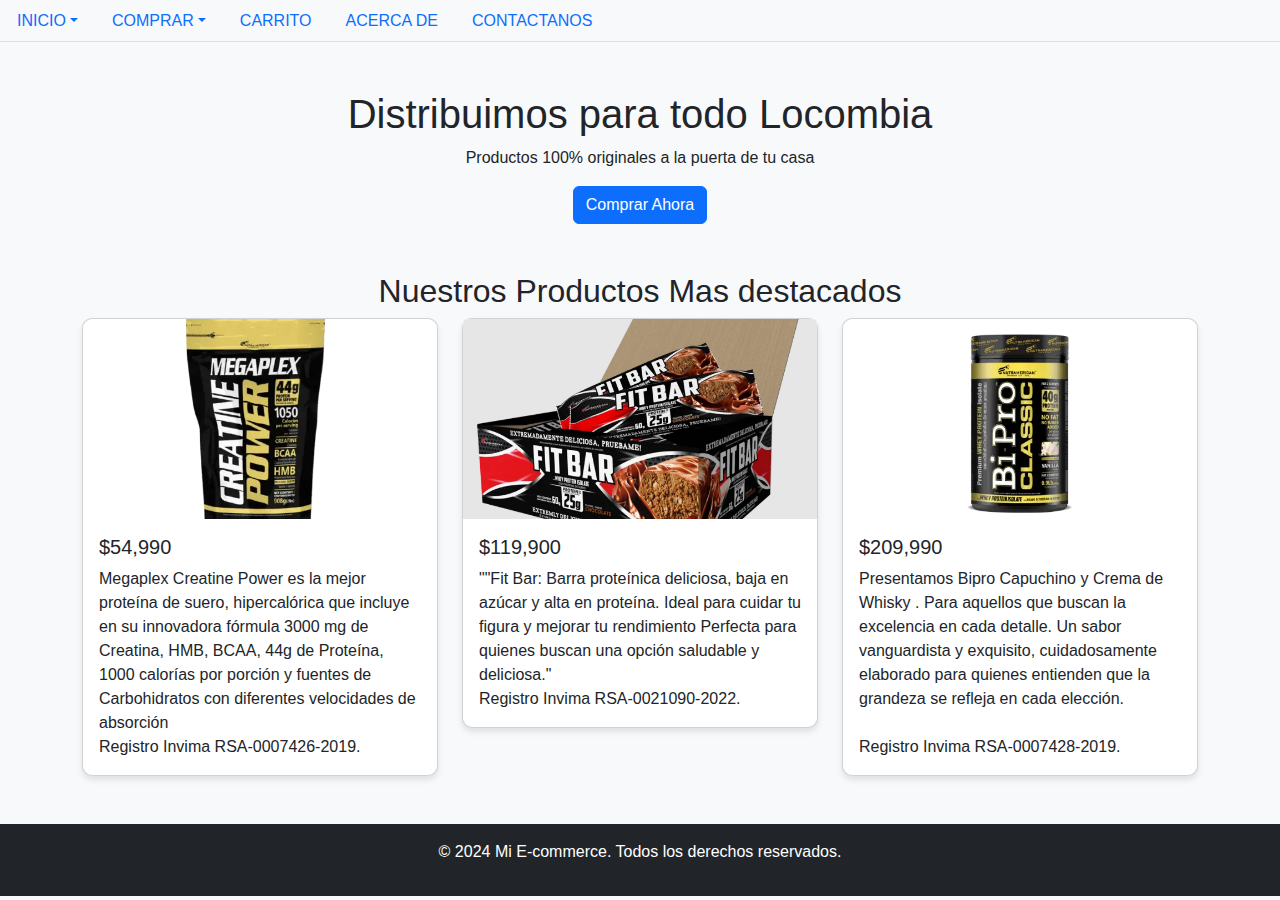
<file: index.html>
<!DOCTYPE html>
<html lang="en">
<head>
    <meta charset="UTF-8">
    <meta name="viewport" content="width=device-width, initial-scale=1.0">
    <title>Mi E-commerce</title>
    <link href="https://cdn.jsdelivr.net/npm/bootstrap@5.3.3/dist/css/bootstrap.min.css" rel="stylesheet">
    <link rel="stylesheet" type="text/css" href="assets/css/styles.css">
</head>
<body>
    <ul class="nav nav-tabs">
        <li class="nav-item dropdown">
          <a class="nav-link dropdown-toggle" data-bs-toggle="dropdown" href="./index.html" role="button" aria-expanded="false">INICIO</a>
          <ul class="dropdown-menu">
            <li><a class="dropdown-item" href="./index.html">link</a></li>
          </ul>
        </li>
        <li class="nav-item dropdown">
          <a class="nav-link dropdown-toggle" data-bs-toggle="dropdown" href="./index.html" role="button" aria-expanded="false">COMPRAR</a>
          <ul class="dropdown-menu">
            <li><a class="dropdown-item" href="modulosproteicos.html"id=modulosproteicos>MODULOS PROTEICOS</a></li>
            <li><a class="dropdown-item" href="controlPeso.html">CONTROL DE PESOS</a></li>
            <li><a class="dropdown-item" href="nutricionGeneral.html">NUTRICION GENERAL</a></li>
            
          </ul>
        </li>
        <li class="nav-item">
          <a class="nav-link" href="carrito.html" role="button" aria-expanded="false">CARRITO</a>
        </li>
        <li class="nav-item">
          <a class="nav-link" href="acercade.html">ACERCA DE</a>
        </li>
        <li class="nav-item">
          <a class="nav-link" href="contacto.html">CONTACTANOS</a>
        </li>
      </ul>

    <!-- Hero Section -->
    <div class="container my-5 text-center">
        <h1>Distribuimos para todo Locombia</h1>
        <p>Productos 100% originales a la puerta de tu casa</p>
        <a href="#" class="btn btn-primary">Comprar Ahora</a>
    </div>

    <!-- Products Section -->
    <div class="container my-5">
        <h2 class="text-center">Nuestros Productos Mas destacados</h2>
        <div class="row">
            <div class="col-md-4">
                <div class="card">
                    <img src="assets/img/centrocreatinepower.webp" class="card-img-top" alt="centrocreatinepower.webp" >
                    <div class="card-body">
                        <h5 class="card-title">$54,990</h5>
                        <p class="card-text">Megaplex Creatine Power es la mejor proteína de suero, hipercalórica que incluye en su innovadora fórmula 3000 mg de Creatina, HMB, BCAA, 44g de Proteína, 1000 calorías por porción y fuentes de Carbohidratos con diferentes velocidades de absorción
                            <br>
                        Registro Invima RSA-0007426-2019.</p>
                    </div>
                </div>
            </div>
            <div class="col-md-4">
                <div class="card">
                    <img src="assets/img/fitbar.png" class="card-img-top" alt="fitbar.png">
                    <div class="card-body">
                        <h5 class="card-title">$119,900</h5>
                        <p class="card-text">""Fit Bar: Barra proteínica deliciosa, baja en azúcar y alta en proteína. Ideal para cuidar tu figura y mejorar tu rendimiento Perfecta para quienes buscan una opción saludable y deliciosa."
                            <br>
                        Registro Invima RSA-0021090-2022.</p>
                    </div>
                </div>
            </div>
            <div class="col-md-4">
                <div class="card">
                    <img src="assets/img/biprocenter.webp" class="card-img-top" alt="biprocenter.webp">
                    <div class="card-body">
                        <h5 class="card-title">$209,990</h5>
                        <p class="card-text">Presentamos Bipro Capuchino y Crema de Whisky . Para aquellos que buscan la excelencia en cada detalle. Un sabor vanguardista y exquisito, cuidadosamente elaborado para quienes entienden que la grandeza se refleja en cada elección. 
                            <br><br>
                        Registro Invima RSA-0007428-2019.</p>
                    </div>
                </div>
            </div>
        </div>
    </div>

    <!-- Footer -->
    <footer class="bg-dark text-white text-center py-3">
        <p>&copy; 2024 Mi E-commerce. Todos los derechos reservados.</p>
    </footer>

    <script src="https://cdn.jsdelivr.net/npm/bootstrap@5.3.3/dist/js/bootstrap.bundle.min.js"></script>
    <script src="./js/index.js"></script>
</body>
</html>
</file>
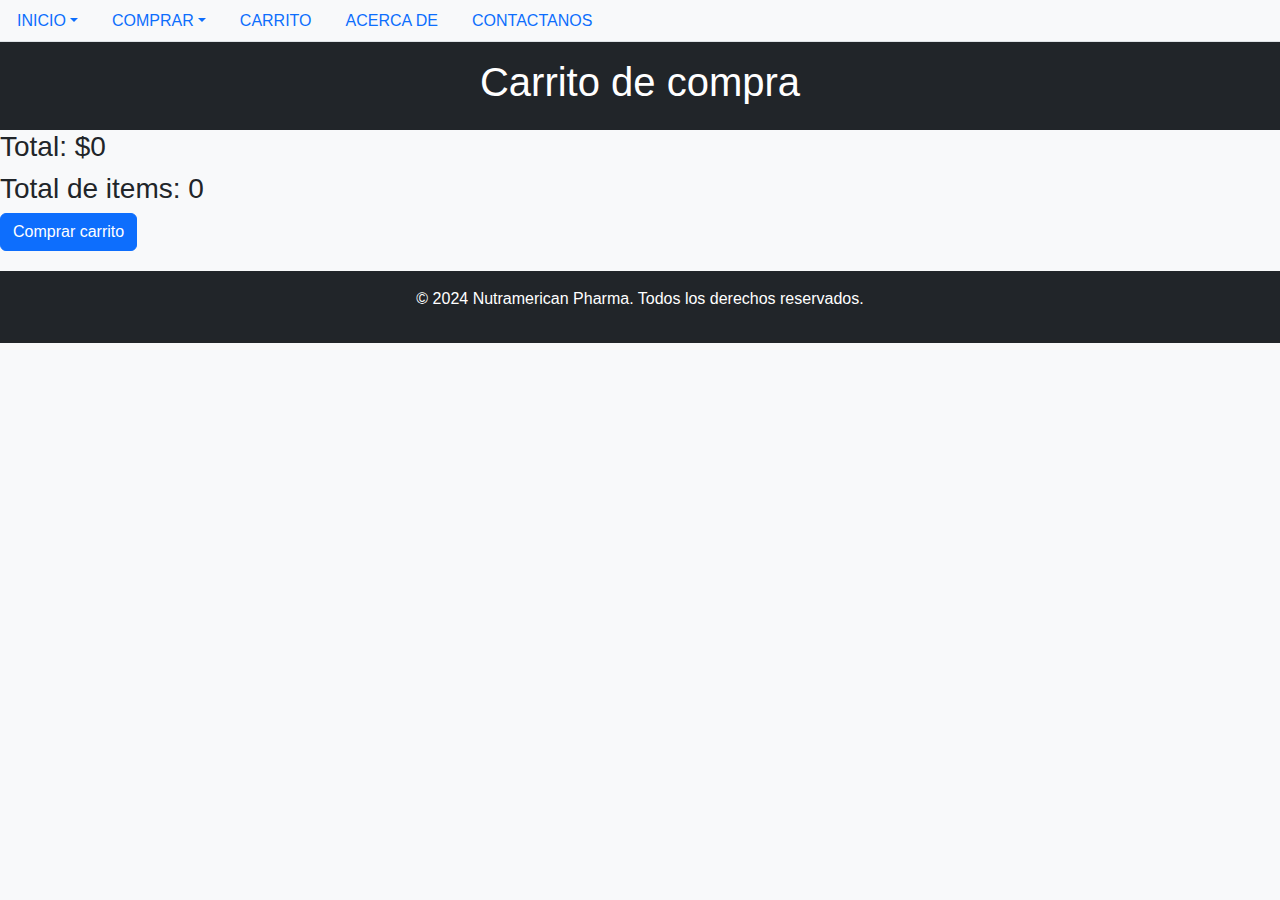
<file: carrito.html>
<!DOCTYPE html>
<html lang="en">
<head>
  <meta charset="UTF-8">
  <meta name="viewport" content="width=device-width, initial-scale=1.0">
  <title>Proteinas</title>
  <link href="https://cdn.jsdelivr.net/npm/bootstrap@5.3.3/dist/css/bootstrap.min.css" rel="stylesheet">
  <link rel="stylesheet" href="assets/css/styles.css">
</head>
<body>
  <ul class="nav nav-tabs">
    <li class="nav-item dropdown">
      <a class="nav-link dropdown-toggle" data-bs-toggle="dropdown" href="./index.html" role="button" aria-expanded="false">INICIO</a>
      <ul class="dropdown-menu">
        <li><a class="dropdown-item" href="./index.html">link</a></li>
      </ul>
    </li>
    <li class="nav-item dropdown">
      <a class="nav-link dropdown-toggle" data-bs-toggle="dropdown" href="./index.html" role="button" aria-expanded="false">COMPRAR</a>
      <ul class="dropdown-menu">
        <li><a class="dropdown-item" href="modulosproteicos.html"id=modulosproteicos>MODULOS PROTEICOS</a></li>
        <li><a class="dropdown-item" href="controlPeso.html">CONTROL DE PESOS</a></li>
        <li><a class="dropdown-item" href="nutricionGeneral.html">NUTRICION GENERAL</a></li>
        
      </ul>
    </li>
    <li class="nav-item">
      <a class="nav-link" href="./carrito.html" role="button" aria-expanded="false">CARRITO</a>
    </li>
    <li class="nav-item">
      <a class="nav-link" href="acercade.html">ACERCA DE</a>
    </li>
    <li class="nav-item">
      <a class="nav-link" href="contacto.html">CONTACTANOS</a>
    </li>
  </ul>
  <!-- Header -->
  <header class="bg-dark text-white text-center py-3">
    <h1>Carrito de compra</h1>
  </header>

  <!-- Product Gallery -->
  <main id="carrito" class="productos-container ">
    
  </main>
  <input type="button" value="Comprar carrito" id="comprar" class="btn btn-primary">

  <!-- Footer -->
  <footer class="bg-dark text-white text-center py-3">
    <p>&copy; 2024 Nutramerican Pharma. Todos los derechos reservados.</p>
  </footer>

  <script src="https://cdn.jsdelivr.net/npm/bootstrap@5.3.3/dist/js/bootstrap.bundle.min.js"></script>
  <script src="./js/carrito.js"></script>
</body>
</html>
</file>
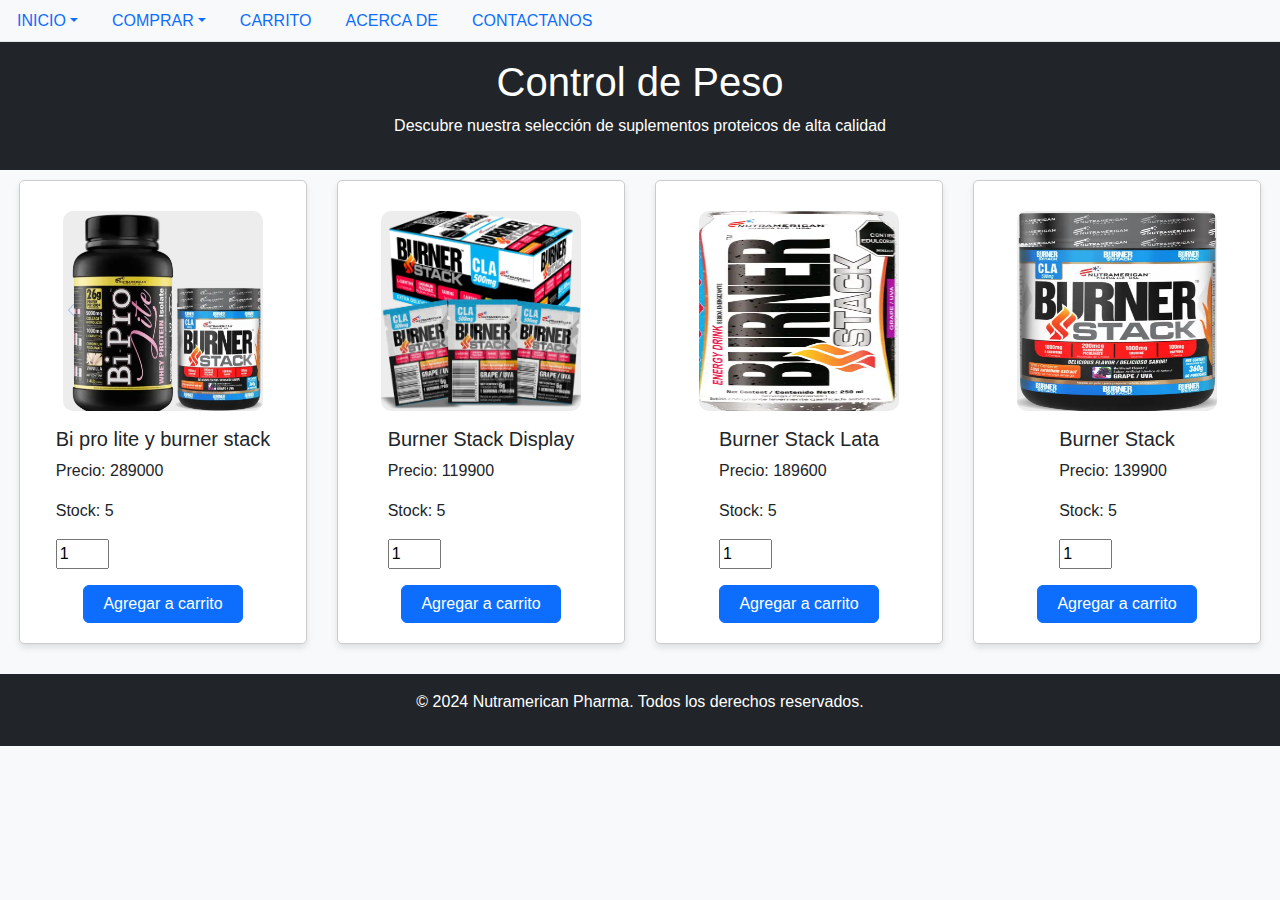
<file: controlPeso.html>
<!DOCTYPE html>
<html lang="en">
<head>
  <meta charset="UTF-8">
  <meta name="viewport" content="width=device-width, initial-scale=1.0">
  <title>Módulos Proteicos</title>
  <link href="https://cdn.jsdelivr.net/npm/bootstrap@5.3.3/dist/css/bootstrap.min.css" rel="stylesheet">
  <link rel="stylesheet" href="assets/css/styles.css">
</head>
<body>
  <ul class="nav nav-tabs">
    <li class="nav-item dropdown">
      <a class="nav-link dropdown-toggle" data-bs-toggle="dropdown" href="./index.html" role="button" aria-expanded="false">INICIO</a>
      <ul class="dropdown-menu">
        <li><a class="dropdown-item" href="./index.html">link</a></li>
      </ul>
    </li>
    <li class="nav-item dropdown">
      <a class="nav-link dropdown-toggle" data-bs-toggle="dropdown" href="./index.html" role="button" aria-expanded="false">COMPRAR</a>
      <ul class="dropdown-menu">
        <li><a class="dropdown-item" href="modulosproteicos.html"id=modulosproteicos>MODULOS PROTEICOS</a></li>
        <li><a class="dropdown-item" href="controlPeso.html">CONTROL DE PESOS</a></li>
        <li><a class="dropdown-item" href="nutricionGeneral.html">NUTRICION GENERAL</a></li>
        
      </ul>
    </li>
    <li class="nav-item">
      <a class="nav-link" href="carrito.html" role="button" aria-expanded="false">CARRITO</a>
    </li>
    <li class="nav-item">
      <a class="nav-link" href="acercade.html">ACERCA DE</a>
    </li>
    <li class="nav-item">
      <a class="nav-link" href="contacto.html">CONTACTANOS</a>
    </li>
  </ul>
  <!-- Header -->
  <header class="bg-dark text-white text-center py-3">
    <h1>Control de Peso</h1>
    <p>Descubre nuestra selección de suplementos proteicos de alta calidad</p>
  </header>

  <!-- Product Gallery -->
  <main id="productos" class="productos-container ">
    
  </main>

  <!-- Footer -->
  <footer class="bg-dark text-white text-center py-3">
    <p>&copy; 2024 Nutramerican Pharma. Todos los derechos reservados.</p>
  </footer>

  <script src="https://cdn.jsdelivr.net/npm/bootstrap@5.3.3/dist/js/bootstrap.bundle.min.js"></script>
  <script src="./js/controlPeso.js"></script>
</body>
</html>
</file>
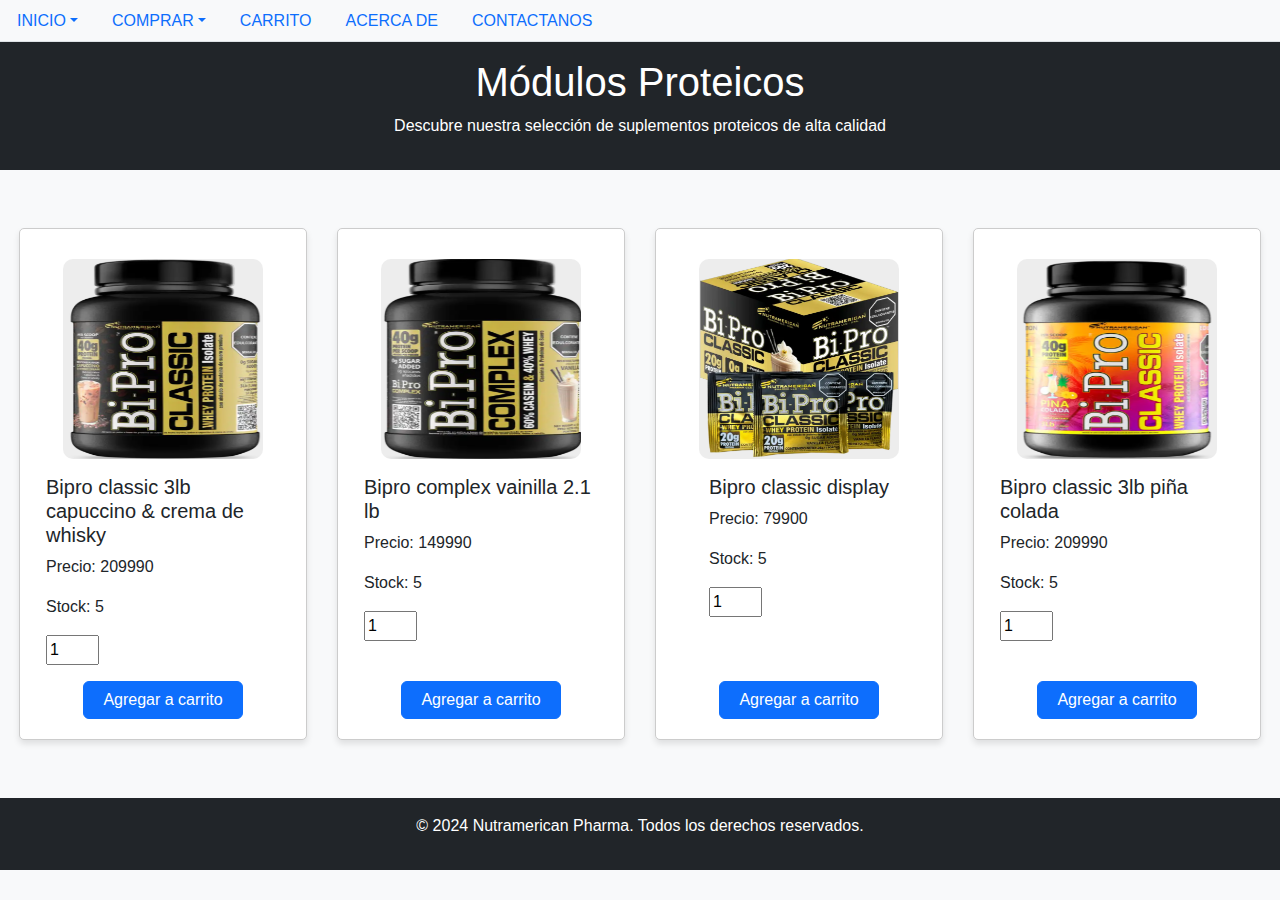
<file: modulosproteicos.html>
<!DOCTYPE html>
<html lang="en">
<head>
  <meta charset="UTF-8">
  <meta name="viewport" content="width=device-width, initial-scale=1.0">
  <title>Módulos Proteicos</title>
  <link href="https://cdn.jsdelivr.net/npm/bootstrap@5.3.3/dist/css/bootstrap.min.css" rel="stylesheet">
  <link rel="stylesheet" href="assets/css/styles.css">
</head>
<body>
  <ul class="nav nav-tabs">
    <li class="nav-item dropdown">
      <a class="nav-link dropdown-toggle" data-bs-toggle="dropdown" href="./index.html" role="button" aria-expanded="false">INICIO</a>
      <ul class="dropdown-menu">
        <li><a class="dropdown-item" href="./index.html">link</a></li>
      </ul>
    </li>
    <li class="nav-item dropdown">
      <a class="nav-link dropdown-toggle" data-bs-toggle="dropdown" href="./index.html" role="button" aria-expanded="false">COMPRAR</a>
      <ul class="dropdown-menu">
        <li><a class="dropdown-item" href="modulosproteicos.html"id=modulosproteicos>MODULOS PROTEICOS</a></li>
        <li><a class="dropdown-item" href="controlPeso.html">CONTROL DE PESOS</a></li>
        <li><a class="dropdown-item" href="nutricionGeneral.html">NUTRICION GENERAL</a></li>
        
      </ul>
    </li>
    <li class="nav-item">
      <a class="nav-link" href="carrito.html" role="button" aria-expanded="false">CARRITO</a>
    </li>
    <li class="nav-item">
      <a class="nav-link" href="acercade.html">ACERCA DE</a>
    </li>
    <li class="nav-item">
      <a class="nav-link" href="contacto.html">CONTACTANOS</a>
    </li>
  </ul>
  <!-- Header -->
  <header class="bg-dark text-white text-center py-3">
    <h1>Módulos Proteicos</h1>
    <p>Descubre nuestra selección de suplementos proteicos de alta calidad</p>
  </header>

  <!-- Product Gallery -->
  <main id="productos" class="productos-container my-5">
    
  </main>

  <!-- Footer -->
  <footer class="bg-dark text-white text-center py-3">
    <p>&copy; 2024 Nutramerican Pharma. Todos los derechos reservados.</p>
  </footer>

  <script src="https://cdn.jsdelivr.net/npm/bootstrap@5.3.3/dist/js/bootstrap.bundle.min.js"></script>
  <script src="./js/modulosProteicos.js"></script>
</body>
</html>
</file>
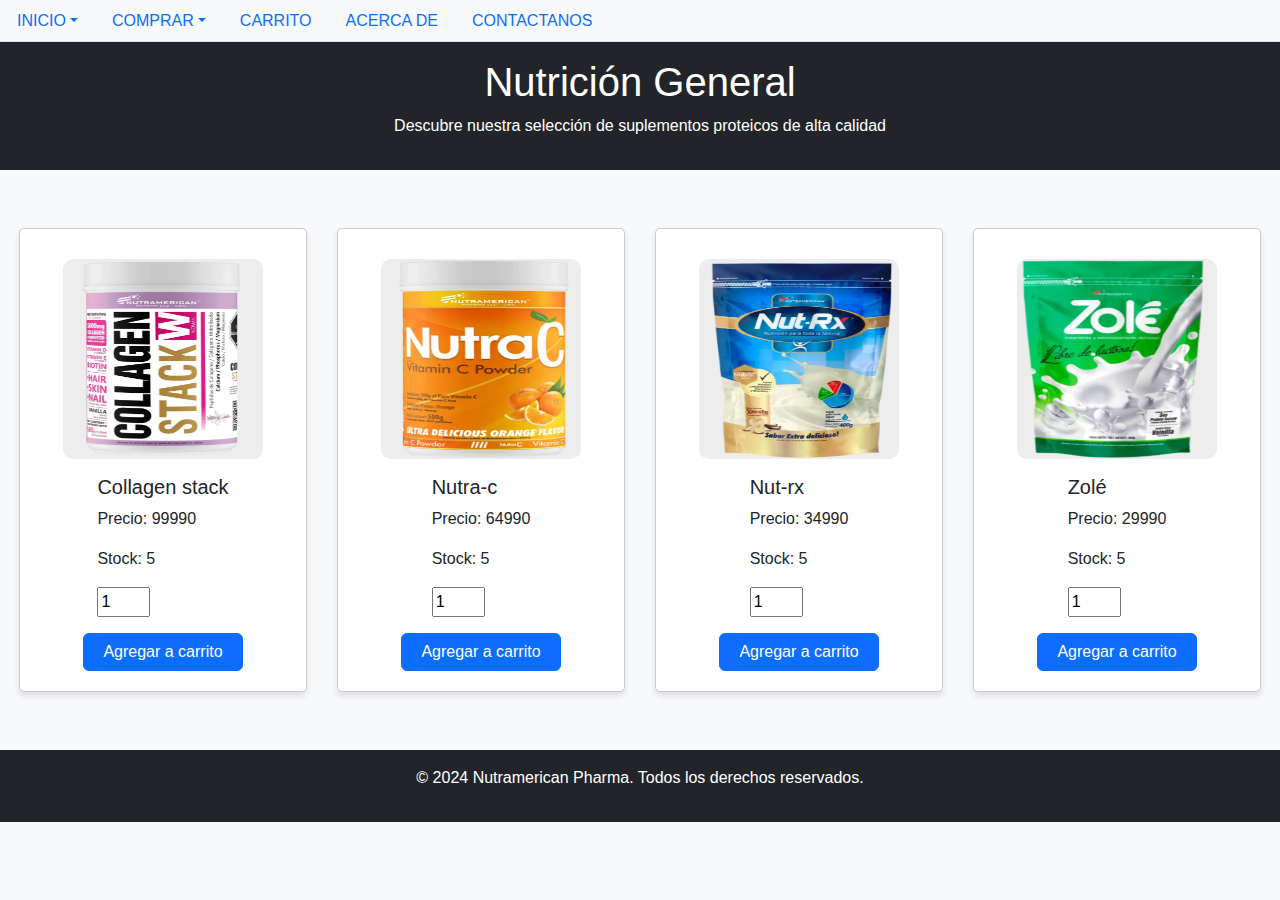
<file: nutricionGeneral.html>
<!DOCTYPE html>
<html lang="en">
<head>
  <meta charset="UTF-8">
  <meta name="viewport" content="width=device-width, initial-scale=1.0">
  <title>Módulos Proteicos</title>
  <link href="https://cdn.jsdelivr.net/npm/bootstrap@5.3.3/dist/css/bootstrap.min.css" rel="stylesheet">
  <link rel="stylesheet" href="assets/css/styles.css">
</head>
<body>
  <ul class="nav nav-tabs">
    <li class="nav-item dropdown">
      <a class="nav-link dropdown-toggle" data-bs-toggle="dropdown" href="./index.html" role="button" aria-expanded="false">INICIO</a>
      <ul class="dropdown-menu">
        <li><a class="dropdown-item" href="./index.html">link</a></li>
      </ul>
    </li>
    <li class="nav-item dropdown">
      <a class="nav-link dropdown-toggle" data-bs-toggle="dropdown" href="./index.html" role="button" aria-expanded="false">COMPRAR</a>
      <ul class="dropdown-menu">
        <li><a class="dropdown-item" href="modulosproteicos.html"id=modulosproteicos>MODULOS PROTEICOS</a></li>
        <li><a class="dropdown-item" href="controlPeso.html">CONTROL DE PESOS</a></li>
        <li><a class="dropdown-item" href="nutricionGeneral.html">NUTRICION GENERAL</a></li>
        
      </ul>
    </li>
    <li class="nav-item">
      <a class="nav-link" href="carrito.html" role="button" aria-expanded="false">CARRITO</a>
    </li>
    <li class="nav-item">
      <a class="nav-link" href="acercade.html">ACERCA DE</a>
    </li>
    <li class="nav-item">
      <a class="nav-link" href="contacto.html">CONTACTANOS</a>
    </li>
  </ul>
  <!-- Header -->
  <header class="bg-dark text-white text-center py-3">
    <h1>Nutrición General</h1>
    <p>Descubre nuestra selección de suplementos proteicos de alta calidad</p>
  </header>

  <!-- Product Gallery -->
  <main id="productos" class="productos-container my-5">
    
  </main>

  <!-- Footer -->
  <footer class="bg-dark text-white text-center py-3">
    <p>&copy; 2024 Nutramerican Pharma. Todos los derechos reservados.</p>
  </footer>

  <script src="https://cdn.jsdelivr.net/npm/bootstrap@5.3.3/dist/js/bootstrap.bundle.min.js"></script>
  <script src="./js/nutricionGeneral.js"></script>
</body>
</html>
</file>
<file: assets/css/styles.css>
body {
    font-family: Arial, sans-serif;
    margin: 0;
    padding: 0;
    background-color: #f8f9fa; /* Fondo claro */
}

.navbar-brand {
    font-weight: bold;
    font-size: 1.5rem;
}

.card {
    box-shadow: 0 4px 6px rgba(0, 0, 0, 0.1);
    border-radius: 10px;
    /* overflow: hidden; */
}

.card-img-top {
    height: 200px;
    object-fit: cover;
}

footer {
    margin-top: 20px;
}

.cards{
    width: 50%;
}

/* .productos-container {
    display: grid;
    margin-top: 40px;
    grid-template-columns: repeat(auto-fill, 240px);
    gap: 26px;
    place-content: center;
  }

.button{
    margin-top: 20px;
    margin-bottom: 20px;
    margin-left: 20px;
    margin-right: 20px;
    padding: 10px;
    background-color: #007bff;
    color: white;
    border: none;
    border-radius: 5px;
    cursor: pointer;
    font-size: 16px;
    font-weight: bold;
    text-transform: uppercase;
    transition: background-color 0.3s;

}

.product-card {
flex: 1 1 calc(33.333% - 20px); 
box-sizing: border-box;
margin: 10px;
padding: 10px;
border: 1px solid #ccc;
border-radius: 5px;
background-color: #fff;
} */
.productos-container {
    display: grid;
    grid-template-columns: repeat(auto-fill, minmax(200px, 1fr));
    gap: 10px;
  }
  
  .product-card {
    border: 1px solid #ccc;
    border-radius: 5px;
    background-color: #fff;
    padding: 10px;
    box-sizing: border-box;
    width: 200px;
  }
</file>
